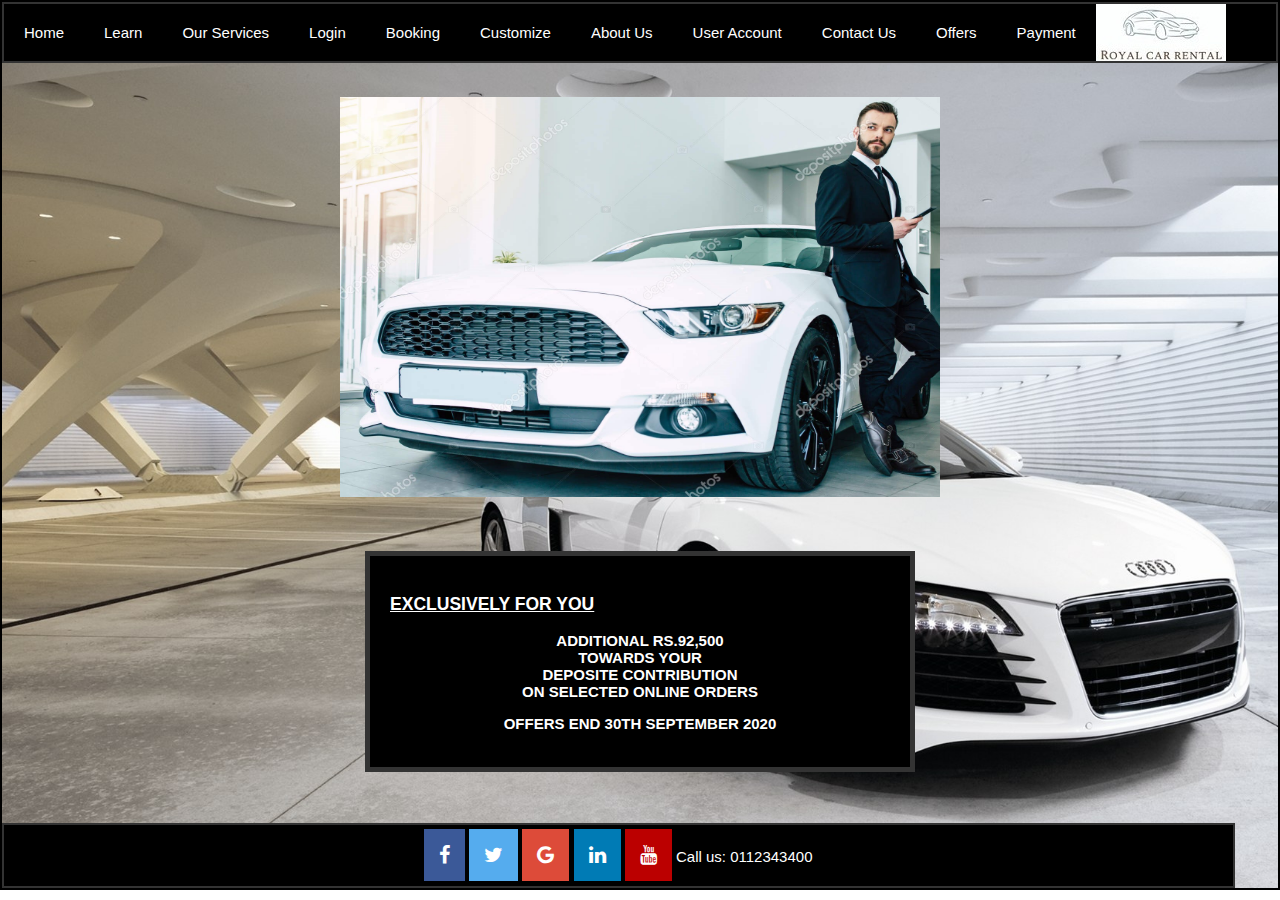
<file: html/offers.html>
<!DOCTYPE html>
<html>
	<head>
		<title>Offer</title>
		<link rel="stylesheet" href="../css/offer.css">
		<link rel="stylesheet" href="https://cdnjs.cloudflare.com/ajax/libs/font-awesome/4.7.0/css/font-awesome.min.css">
		<script type="text/javascript" src="../js/home.js"></script>
	</head>
	<body>
		<ul class="navi">
				
				<li><a class="the" href="home.html">Home</a></li>
				<li><a href="Learn.html">Learn</a></li>
				<li><a href="serve.html">Our Services</a></li>
				<li><a href="login.html">Login</a></li>
				
				<li><a href="booking.html">Booking</a></li>
				<li><a href="customize.html">Customize</a></li>
				<li><a href="contact_us3.html">About Us</a></li>
				<li><a href="useraccount.html">User Account</a></li>
				<li><a href="contactus.html">Contact Us</a></li>
				<li><a href="offers.html">Offers </a></li>
				<li><a href="payment.html">Payment</a></li>
				<li><div class="logo" href="#"><img src="../images/rsz_logo.jpg"></div></li>
			</ul>
			
			<br>
			<br>
			<center>
		<img src= "../images/car.jpg"  width ="600" height="400" />
		</center>
		<style>
		<div>{
			background-image:url("car rental system/images/car.jpg");
			margin:center;
			}
		</style>
		</div>

		</br>
		</br>		
		</br>	
	
		<div class="form">
			<form  action="" method="post">
			<u>	<h3 align="">EXCLUSIVELY FOR YOU</h3></u>
		<b>	<p align ="center ">ADDITIONAL RS.92,500<br> TOWARDS YOUR<br> DEPOSITE CONTRIBUTION</b><br> <b>ON SELECTED ONLINE ORDERS</b><br></p>
			
		<b>	<p align="center ">OFFERS END 30TH SEPTEMBER 2020</b></p>
			
			</form>
		</div>
		</br>
		</br>	
	
		</br>		
		<div class="footer">
			<form method="post">
			<div class="icon-bar">
				<a href="http://facebook.com" class="facebook"><i class="fa fa-facebook"></i></a> 
				<a href="http://twitter.com" class="twitter"><i class="fa fa-twitter"></i></a> 
				<a href="http://google.com" class="google"><i class="fa fa-google"></i></a> 
				<a href="http://linkedin.com" class="linkedin"><i class="fa fa-linkedin"></i></a>
				<a href="http://youtube.com" class="youtube"><i class="fa fa-youtube"></i></a>
				Call us: 0112343400
			</div>
			</form>
		</div>
		
	
	</body>	
</html>
</file>
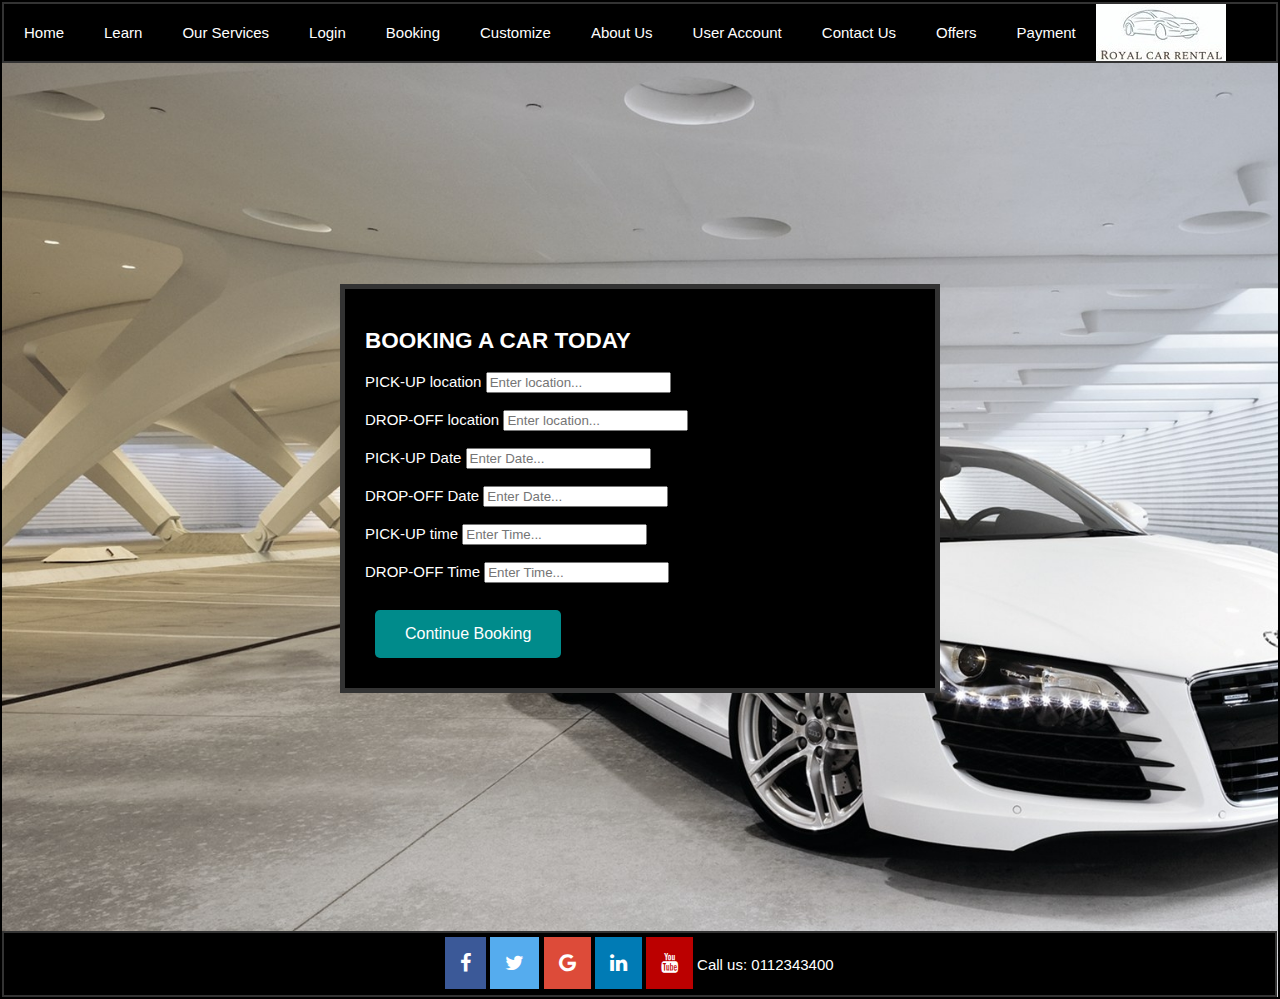
<file: html/useraccount.html>
<!DOCTYPE html>
<html>
	<head>
		<title>user account</title>
		<link rel="stylesheet" href="../css/useraccount.css">
		
		<link rel="stylesheet" href="https://cdnjs.cloudflare.com/ajax/libs/font-awesome/4.7.0/css/font-awesome.min.css">
		<script type="text/javascript" src="../js/home.js"></script>
		<script type="text/javascript" src="../js/contact_us.js"></script>
	</head>
	<body>
		<ul class="navi">
				
				<li><a class="the" href="home.html">Home</a></li>
				<li><a href="Learn.html">Learn</a></li>
				<li><a href="serve.html">Our Services</a></li>
				<li><a href="login.html">Login</a></li>
				
				<li><a href="booking.html">Booking</a></li>
				<li><a href="customize.html">Customize</a></li>
				<li><a href="contact_us3.html">About Us</a></li>
				<li><a href="useraccount.html">User Account</a></li>
				<li><a href="contactus.html">Contact Us</a></li>
				<li><a href="offers.html">Offers </a></li>
				<li><a href="payment.html">Payment</a></li>
				<li><div class="logo" href="#"><img src="../images/rsz_logo.jpg"></div></li>
			</ul>
		</ul>

		</br>
		</br>		
		</br>
		</br>
    </br>	
	</br>
    </br>
	</br>
    </br>	
	</br>
    </br>
	</br>	
	</br>
            <div class="form">
			<form  action="" method="post">
			 
				
				<h2>BOOKING A CAR TODAY</h2>

			
				<lable class="he">PICK-UP location</lable>
				<input  class="text" type="text" name="name" placeholder="Enter location...">
				<br><br>
				
				<lable class="he">DROP-OFF location</lable>
				<input  class="text" type="text" name="name" placeholder="Enter location...">
				<br><br>
				
				<lable class="he">PICK-UP Date  </lable>
				<input  class="text" type="text" name="name" placeholder="Enter Date...">
				<br><br>
				
				<lable class="he">DROP-OFF Date</lable>
				<input  class="text" type="text" name="email" placeholder="Enter Date...">
				<br><br>
				
				<lable class="he">PICK-UP time</lable>
				<input  class="text" type="text" name="name" placeholder="Enter Time...">
				<br><br>
				
				<lable class="he">DROP-OFF Time</lable>
				<input  class="text" type="text" name="name" placeholder="Enter Time...">
				<br>
				
				</br>
<button type="submit" class="button" onclick="myFunction ()" value="Submit">Continue Booking</button>
			</form>
		</div><br><br>	
		
	
<!--<table border="4" align="center" style="color:white";>
<tr>
<th>continue booking</th>
</tr></table>-->
	</br>
    </br>	
	</br>
    </br>
	</br>	
	</br>	
</br>
    </br>	
	</br>
    </br>
	</br>	
	</br>	
		<div class="footer">
			<form method="post">
			<div class="icon-bar">
				<a href="http://facebook.com" class="facebook"><i class="fa fa-facebook"></i></a> 
				<a href="http://twitter.com" class="twitter"><i class="fa fa-twitter"></i></a> 
				<a href="http://google.com" class="google"><i class="fa fa-google"></i></a> 
				<a href="http://linkedin.com" class="linkedin"><i class="fa fa-linkedin"></i></a>
				<a href="http://youtube.com" class="youtube"><i class="fa fa-youtube"></i></a> 
				Call us: 0112343400
			</div>
			</form>
		</div>
		
	
	</body>	
</html>
</file>
<file: css/offer.css>
body{
	
	background:url(../images/image11.jpg);
	font-family:Arial,Helvetica,sans-serif;
	padding:0px;
	background-repeat: no-repeat;
	background-size: cover;
	border: 2px solid black;
	color: white;
	font-size: 15px;
	margin: 0; 
}
*{
	box-sizing:border-box;
}

.logo{
	position:absolute;
	margin-top:0px;
	padding-right:100px;
}

.navi{
	list-style-type:none;
	margin:0;
	padding:0px;
	overflow:hidden;
	background-color:black;
	border:2px solid #333;
	position: -webkit-sticky;
    position: sticky;
	top:0;
}
li{
	font-size:15px;
	float:left;
}

li a{
	display:block;
	color:white;
	text-align:center;
	padding:20px 20px;
	text-decoration:none;
}

li a:hover:not(.bro){
  background-color:#333;
  border:2px solid none;
}

.the {
  background-color:black;
  
}

.form{
	background-color:black;
	border:5px solid #333;
	padding:20px;
	width:550px;
	margin:auto;
	background:black;
}

.icon-bar a {
  text-align: center;
  padding: 15px;
  transition: all 0.3s ease;
  color: white;
  font-size: 20px;
}

.icon-bar a:hover {
  background-color: #000;
}

.facebook {
  background: #3B5998;
  color: white;
}

.twitter {
  background: #55ACEE;
  color: white;
}

.google {
  background: #dd4b39;
  color: white;
}

.linkedin {
  background: #007bb5;
  color: white;
}

.youtube {
  background: #bb0000;
  color: white;
}


.footer {
   left:0;
   bottom: 0;
   padding:1.5%;
   height:0%;
   width: 96.6%;
   background-color: black;
   color:white;
   text-align: center;
   border:2px solid #333;
}
</file>
<file: css/useraccount.css>
body{
	background:url(../images/image11.jpg);
	font-family:Arial,Helvetica,sans-serif;
	padding:0px;
	background-repeat: no-repeat;
	background-size: cover;
	border: 2px solid black;
	color: white;
	font-size: 15px;
	margin: 0; }
}

*{
	box-sizing:border-box;
}

.logo{
	position:absolute;
	margin-top:0px;
	padding-right:100px;
}

.navi{
	list-style-type:none;
	margin:0;
	padding:0px;
	overflow:hidden;
	background-color:black;
	border:2px solid #333;
	position: -webkit-sticky;
    position: sticky;
	top:0;
}
li{
	font-size:15px;
	float:left;
}

li a{
	display:block;
	color:white;
	text-align:center;
	padding:20px 20px;
	text-decoration:none;
}

li a:hover:not(.bro){
  background-color:#333;
  border:2px solid none;
}

.the {
  background-color:black;
}


.form{
	background-color:black;
	border:5px solid #333;
	padding:20px;
	width:550px;
	margin:auto;
	background:black;
}
.button{
	background-color:DarkCyan;
	color:white;
	padding:15px 30px;
	border-radius:5px;
	text-align:center;
	cursor:pointer;
	font-size:16px;
	margin:10px;
border:none;
}

.icon-bar a {
  text-align: center;
  padding: 15px;
  transition: all 0.3s ease;
  color: white;
  font-size: 20px;
}

.icon-bar a:hover {
  background-color: #000;
}

.facebook {
  background: #3B5998;
  color: white;
}

.twitter {
  background: #55ACEE;
  color: white;
}

.google {
  background: #dd4b39;
  color: white;
}

.linkedin {
  background: #007bb5;
  color: white;
}

.youtube {
  background: #bb0000;
  color: white;
}


.footer {
   left:0;
   bottom: 0;
   padding:1.5%;
   hight:0%;
   width: 96.6%;
   background-color: black;
   color:white;
   text-align: center;
   border:2px solid #333;
}

h3{
	color:white;
	font-family:calibri;
	text-align:left;
	font-size:18px;
	
}
</file>
